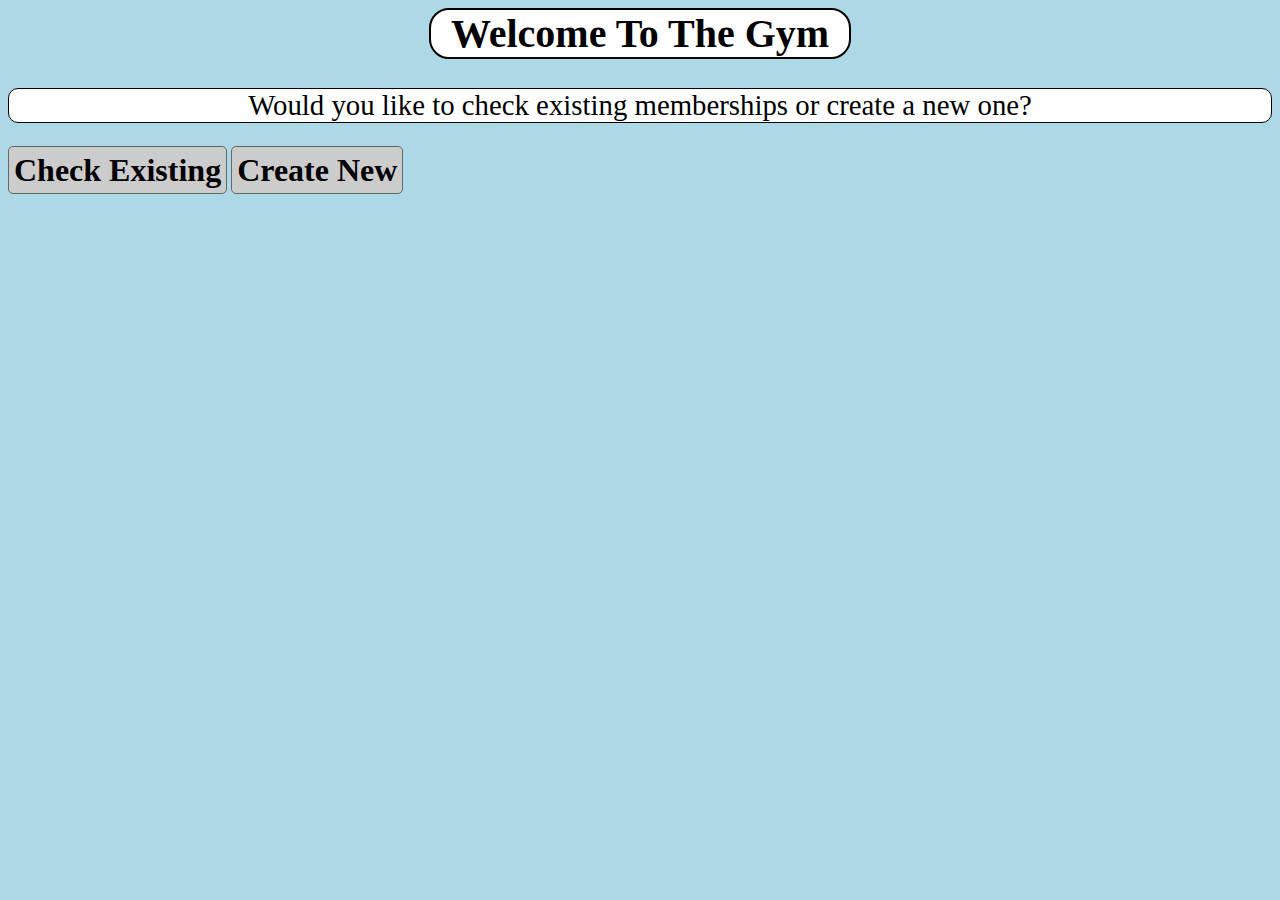
<file: index.html>
<!doctype html>
<html>	
	<head>
		<script>
		</script>
                <link href="styles.css" rel="stylesheet" type="text/css"/>
	</head>
	<body>
            <div class="heading">
                <h1>Welcome To The Gym</h1>
            </div>
		<p>Would you like to check existing memberships or create a new one?</p>
		<a href="/loginPage.html">Check Existing</a>
		<a href="/create.html">Create New</a>
	</body>
</html>
</file>
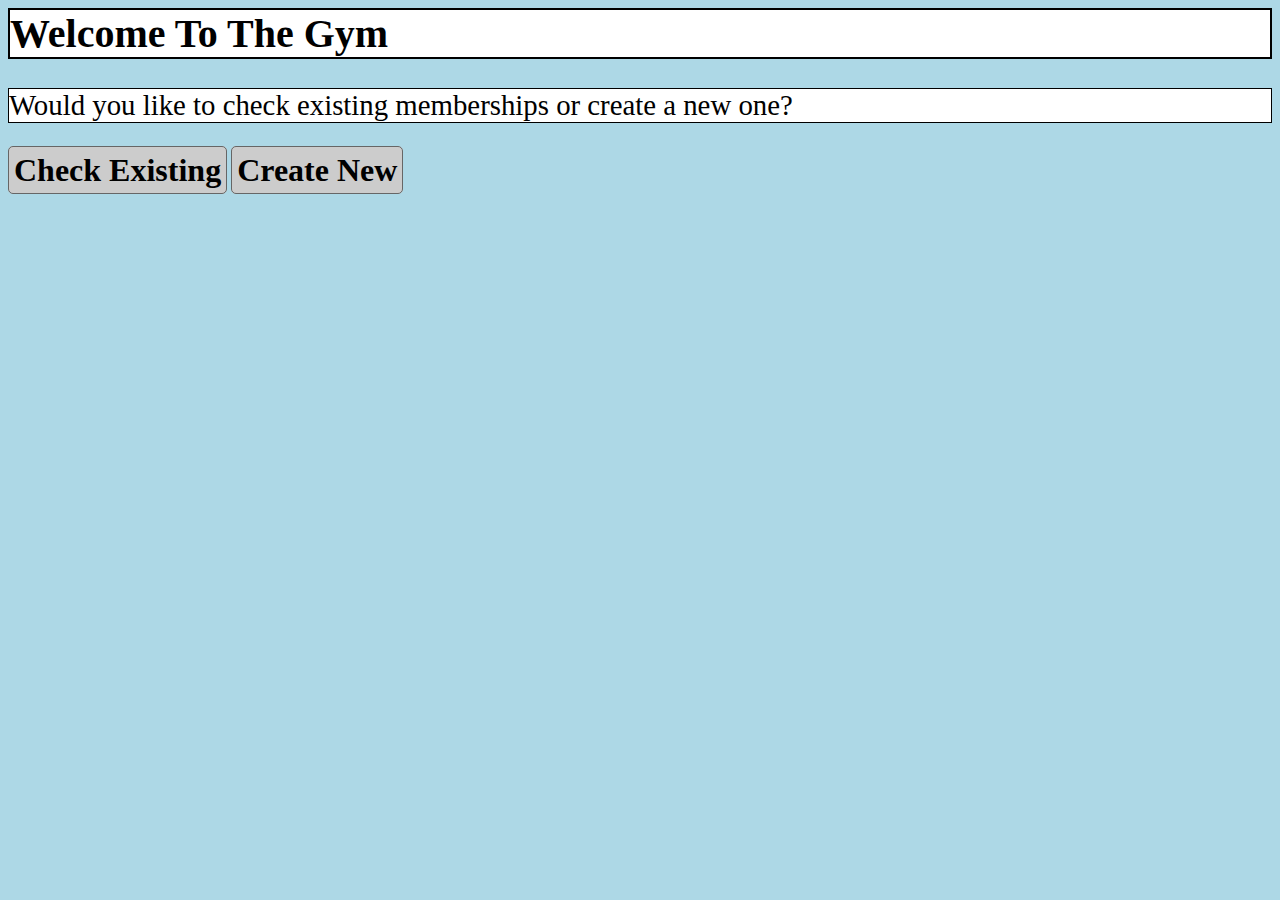
<file: CsWebsiteGym/index.html>
<html>	
	<head>
		<script>
		</script>
		<style>
			h1 {
				color: black;
				font-size: 250%;
				border: 2px solid black;
				background-color: white;
			}

			p {
				font-size: 180%;
				background-color: white;
				border: 1px solid black;
			}

			body {
				background-color: lightblue;
			}

			a {
				border: 1px solid #666666;
				border-radius: 5px;
				background: #cccccc;
				padding: 5px;
				font-size: 2em;
				text-decoration: none;
				font-weight: bold;
				color: black;
			}
		
		</style>
	</head>
	<body>
		<h1>Welcome To The Gym</h1>
		<p>Would you like to check existing memberships or create a new one?</p>
		<a href="/page2.html">Check Existing</a>
		<a href="/create.html">Create New</a>
	</body>
</html>
</file>
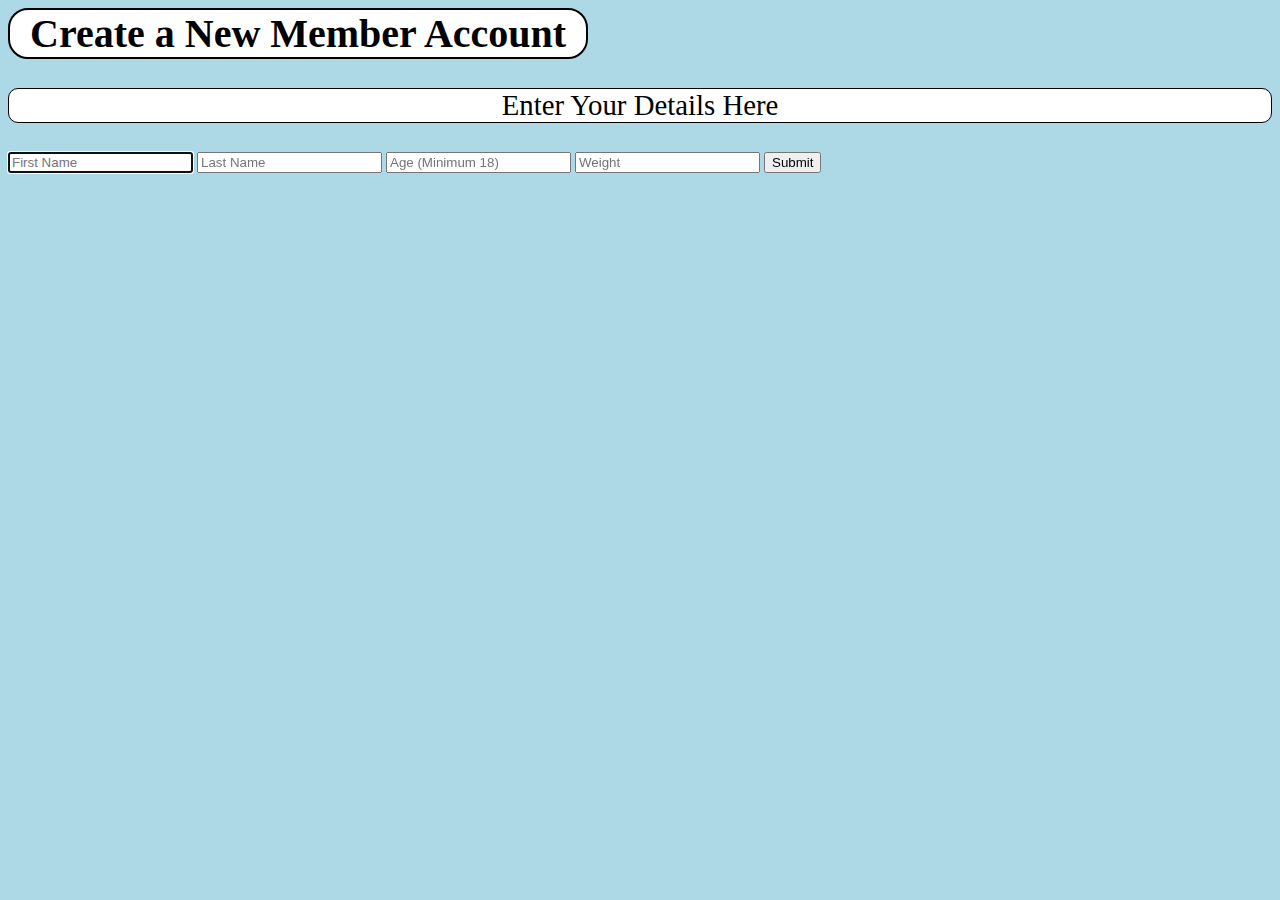
<file: create.html>
<!DOCTYPE html>
        <head>
            <title>Cs Gym Memberships</title>
                <script>

                </script>
                <link href="styles.css" rel="stylesheet" type="text/css"/>
        </head>

        
        <body>
      		<h1>Create a New Member Account</h1> 
		<p>Enter Your Details Here</p>

<!--    		The form used for the data entry, placeholder determining what needs to be entered
		into each field, the auto selecting username when the page is loaded
		the required being the validation stopping no entries being made into the database
		and the min being another age validation-->

		<form method="post" action="/save_data.php">
			<input type="text" name="fname" placeholder="First Name" required autofocus>
			<input type="text" name="lname" placeholder="Last Name" required>
			<input type="number" name="age" min="18" placeholder="Age (Minimum 18)" required>
			<input type="number" name="weight" placeholder="Weight" required>
			<input type="submit" value="Submit">
		</form>

        </body>
</html>
</file>
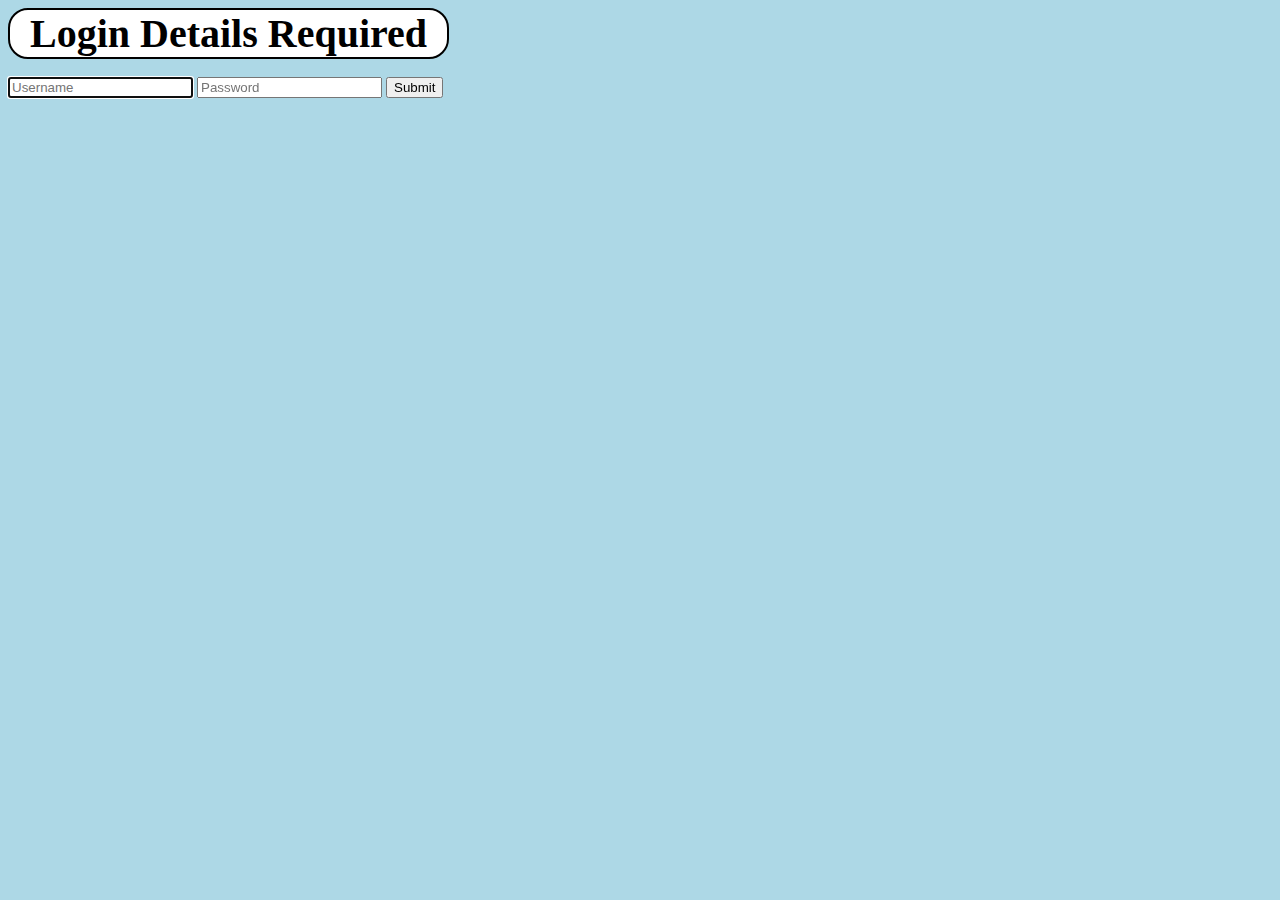
<file: loginPage.html>
<!DOCTYPE html>
<html>
    <head>
        <title>Login Page</title>
        <link href="styles.css" rel="stylesheet" type="text/css"/>
    </head>
    <body>
        <h1>Login Details Required</h1> 
        <br>
        <br>
        <form method="post" action="/loginValidation.php">
            <input type="text" name="username" placeholder="Username" required autofocus>
            <input type="password" name="password" placeholder="Password" required>
            <input type="submit" value="Submit">
        </form>
    </body>
</html>
</file>
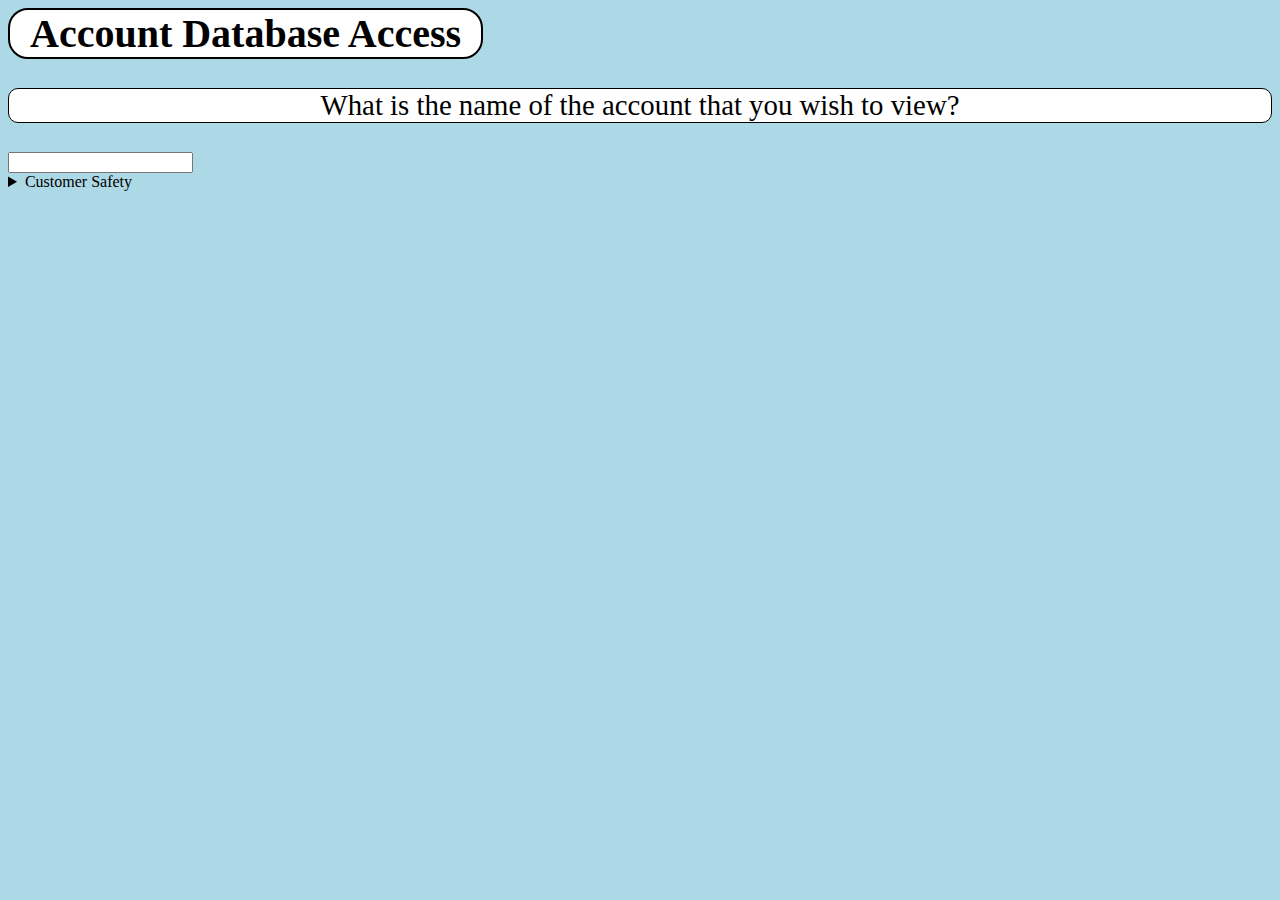
<file: page2.html>
<html>
        <head>
            <title>Cs View Database</title>
            <link href="styles.css" rel="stylesheet" type="text/css"/>
        </head>
        <body>
                <h1>Account Database Access</h1>
                <p>What is the name of the account that you wish to view?</p>
		<input type="text">
		
		<details>
 			<summary>Customer Safety</summary>
				<p>This database contains sensitive information, only access if given permission.</p>
		</details>
        </body>
</html>
</file>
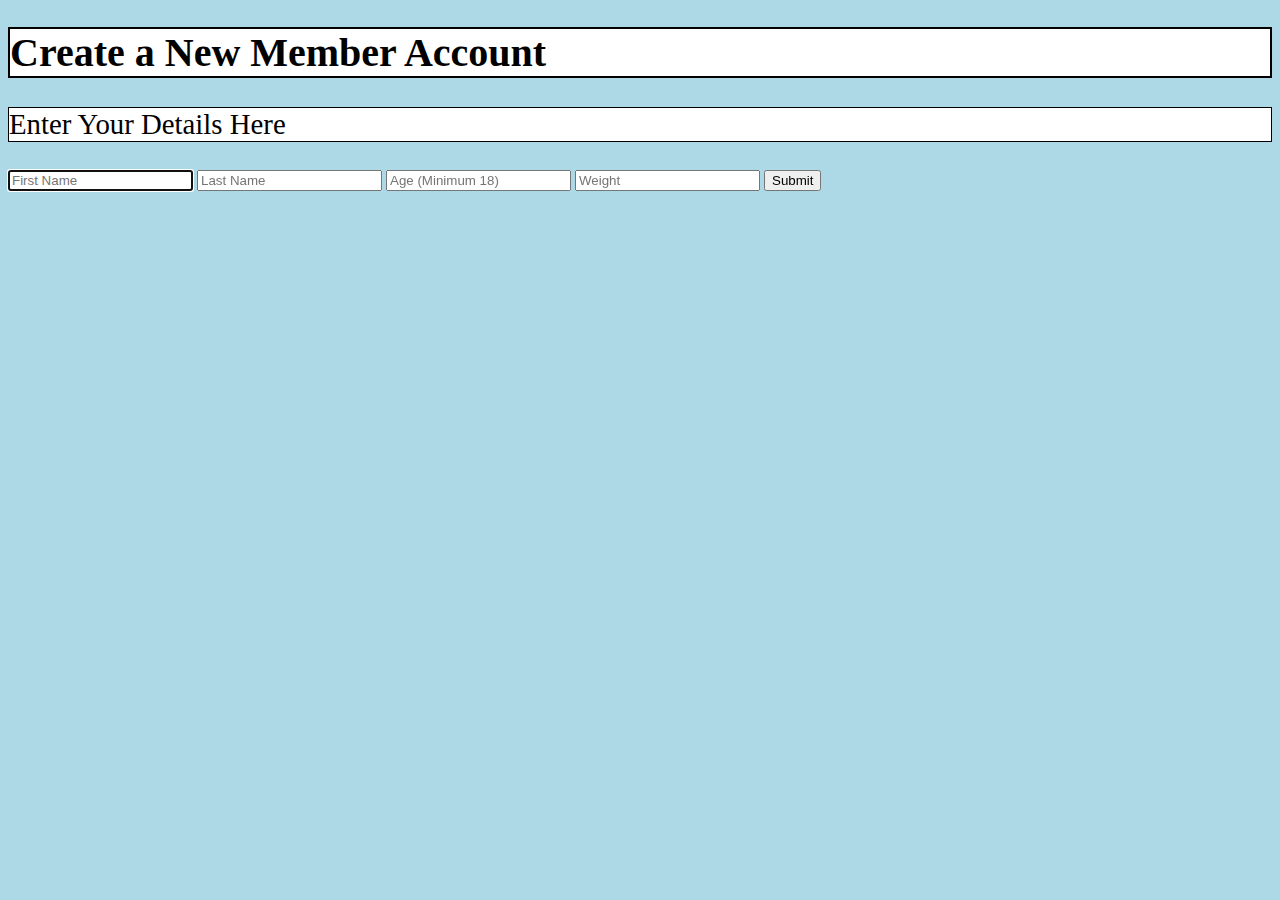
<file: CsWebsiteGym/create.html>
<!DOCTYPE html>
        <head>
            <title>Cs Gym Memberships</title>
                <script>

                </script>
                <style>
/*			controls the look of the page*/

			h1 {
                                color: black;
                                font-size: 250%;
                                border: 2px solid black;
                                background-color: white;
                        }

                        p {
                                font-size: 180%;
                                background-color: white;
                                border: 1px solid black;
                        }

                        body {
                                background-color: lightblue;
                        }


                </style>
        </head>

        <body>
      		<h1>Create a New Member Account</h1>
		<p>Enter Your Details Here</p>

<!--    		The form used for the data entry, placeholder determining what needs to be entered
		into each field, the auto selecting username when the page is loaded
		the required being the validation stopping no entries being made into the database
		and the min being another age validation-->

		<form method="POST" action="/save_data.php">
			<input type="text" placeholder="First Name" required autofocus>
			<input type="text" placeholder="Last Name" required>
			<input type="number" min="18" placeholder="Age (Minimum 18)" required>
			<input type="number" placeholder="Weight" required>
			<input type="submit" value="Submit">
		</form>

        </body>
</html>
</file>
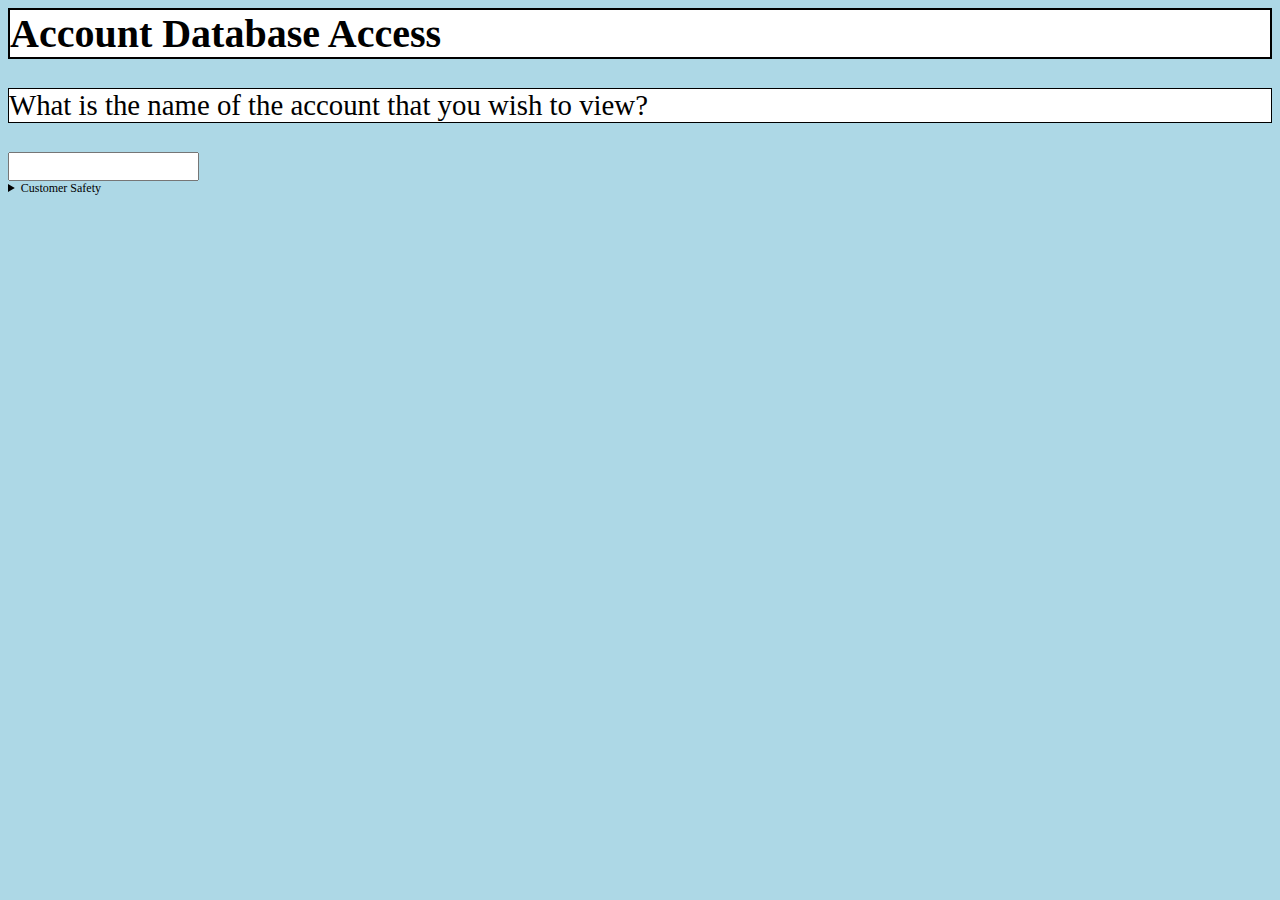
<file: CsWebsiteGym/page2.html>
<html>
        <head>
            <title>Cs View Database</title>
                <style>
			h1 {
                                color: black;
                                font-size: 250%;
                                border: 2px solid black;
                                background-color: white;
                        }

                        p {
                                font-size: 180%;
                                background-color: white;
                                border: 1px solid black;
                        }

                        body {
                                background-color: lightblue;
                        }              
			details {
				font-size: 0.75em;
			}
			input {
				padding: 5px;
			}
			sp {
				font-size: 0.75em;
			}
                </style>
        </head>
        <body>
                <h1>Account Database Access</h1>
                <p>What is the name of the account that you wish to view?</p>
		<input type="text">
		
		<details>
 			<summary>Customer Safety</summary>
				<p>This database contains sensitive information, only access if given permission.</p>
		</details>
        </body>
</html>
</file>
<file: styles.css>
.heading{
    text-align: center;
}

h1 {
    color: black;
    font-size: 250%;
    border: 2px solid black;
    background-color: white;
    text-align: center;
    border-radius: 20px;
    display: inline-block;
    padding: 0 20px;
    margin: 0 auto;
}

p {
    font-size: 180%;
    background-color: white;
    border: 1px solid black;
    text-align: center;
    border-radius: 10px;
}

body {
    background-color: lightblue;
}

a {
    border: 1px solid #666666;
    border-radius: 5px;
    background: #cccccc;
    padding: 5px;
    font-size: 200%;
    text-decoration: none;
    font-weight: bold;
    color: black;
    text-align: center;
}
.tbl td {
    border: 1px solid #999999;
    padding: 3px;
}                
.tbl {
    width: 75%;
    border-collapse: collapse;
}
tr {
    background-color: #ffffff;
}
tr:nth-child(even){
    background-color: #f0f0f0;
}
tr:hover {
    background-color:#ffeeee;
}
.tbl th {
    padding: 3px;
    border: 1px black;
    background-color: #cccccc;
}
h2 {
    color: black;
    font-size: 180%;
    
}
</file>
